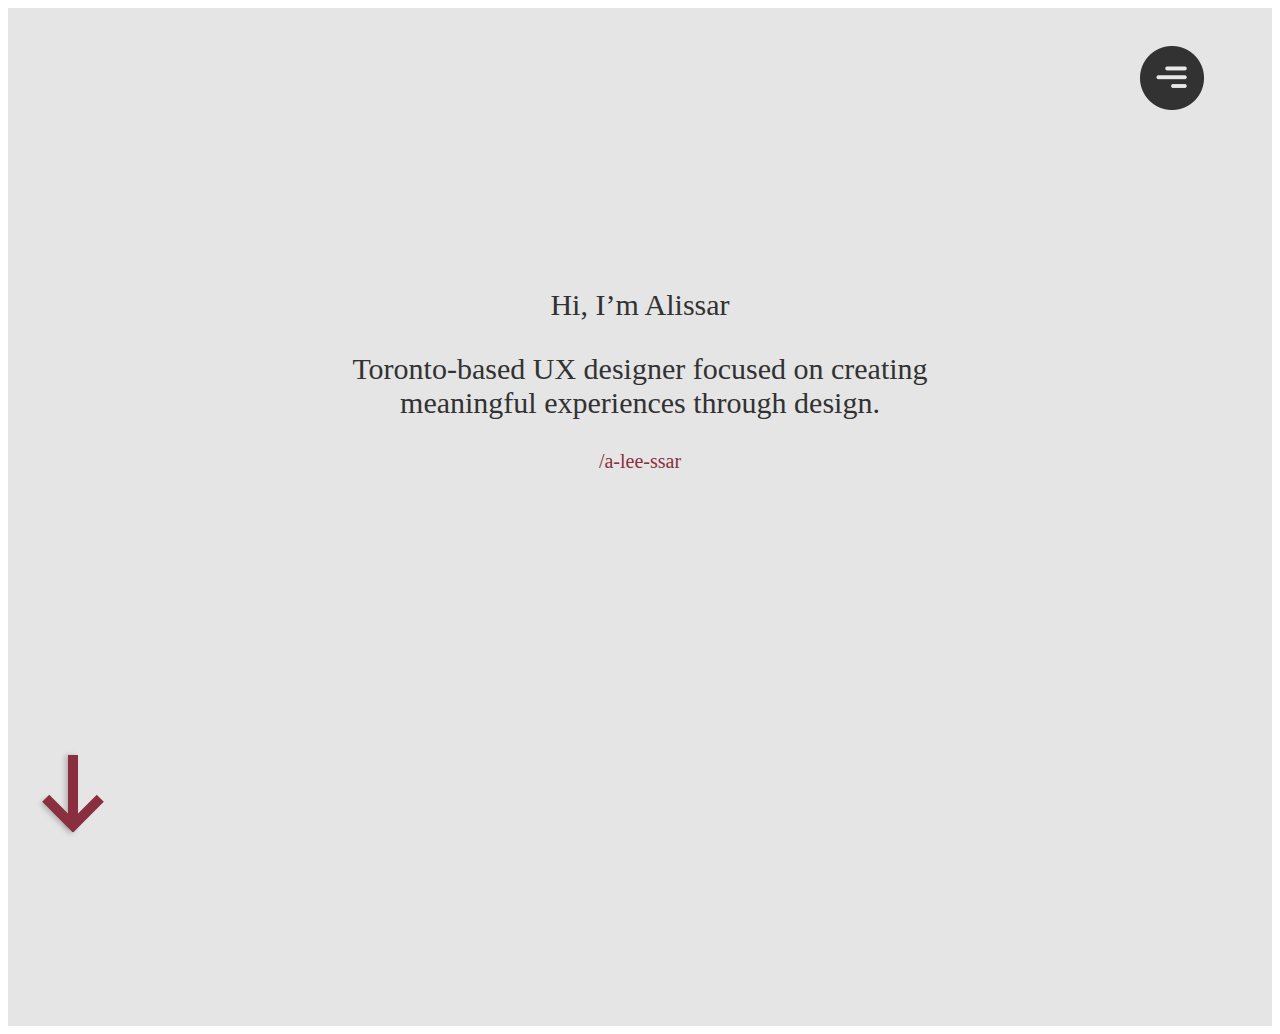
<file: index.html>
<!DOCTYPE html>
<html lang="en">
<head>
    <meta charset="UTF-8">
    <meta http-equiv="X-UA-Compatible" content="IE=edge">
    <meta name="viewport" content="width=device-width, initial-scale=1.0">
    <link rel="stylesheet" href="css/main.css">

    <title>Alissar Arnaout</title>
</head>
<body>
    
    <a href="nav.html"><img src="images/menu.png" class="hamburger-menu" alt=""></a>

    <div id="hero">

        <div class="content">
            <p class="intro">Hi, I’m Alissar</p>
            <p class="intro-details">Toronto-based UX designer focused on creating <br> meaningful experiences through design.</p>           
            <p class="pronunciation">/a-lee-ssar</p>
        </div>   
        

        <div class="icon">
        <div class="arrow">
        </div></div>
       
    </div>

<script src="js/main.js"></script>
</body>
</html>
</file>
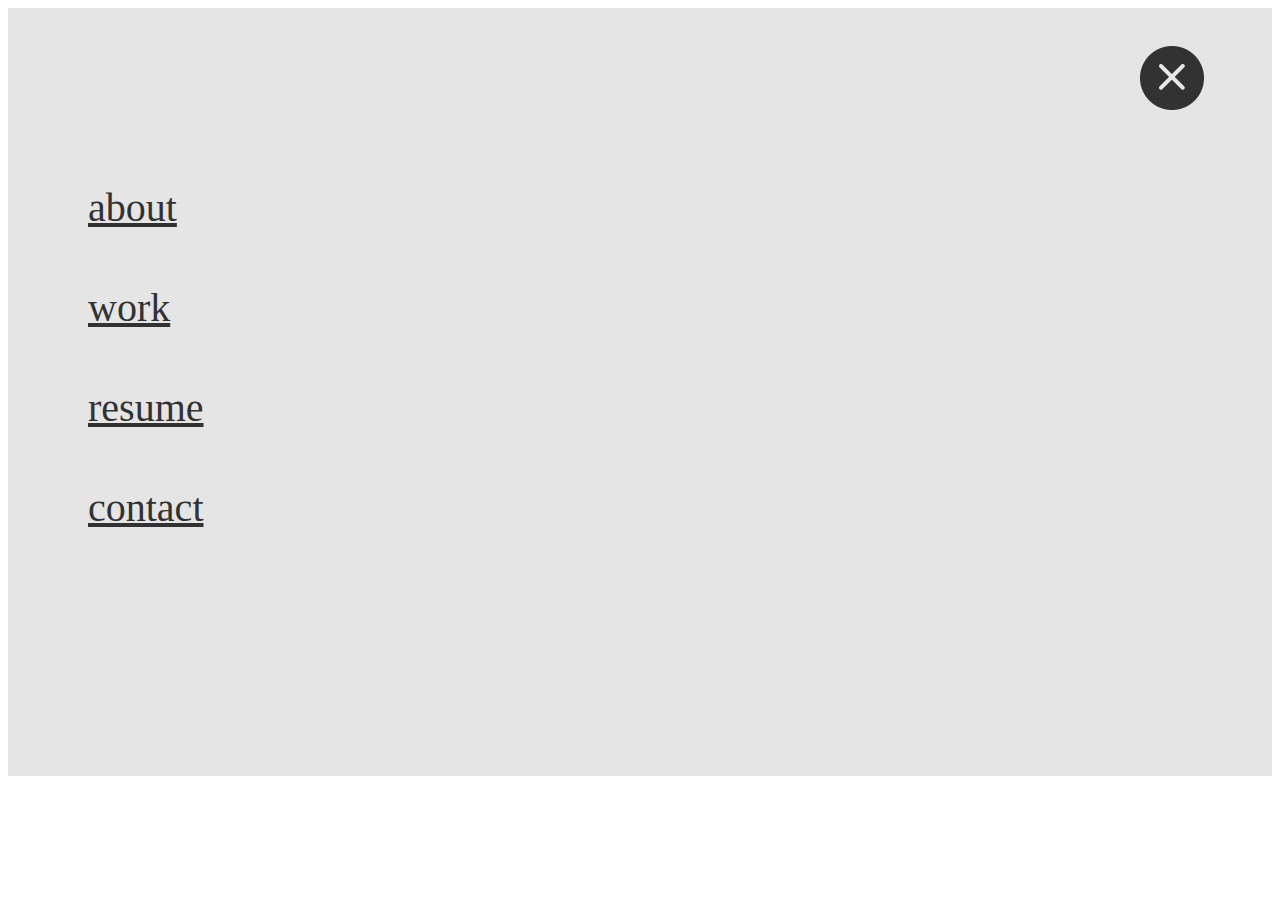
<file: nav.html>
<!DOCTYPE html>
<html lang="en">
<head>
    <meta charset="UTF-8">
    <meta http-equiv="X-UA-Compatible" content="IE=edge">
    <meta name="viewport" content="width=device-width, initial-scale=1.0">
    <link rel="stylesheet" href="css/main.css">
    
    <title>Alissar Arnaout</title>
</head>
<body>

    <div id="hero-nav">

        <!-- exit button -->
    <a href="index.html"><img src="images/exit.png" class="exit" alt=""></a>

    <!-- nav -->
    <div class="nav-elements">
        <a href="#" class="nav-item">about</a>
        <a href="#" class="nav-item">work</a>
        <a href="#" class="nav-item">resume</a>
        <a href="#" class="nav-item">contact</a>
    </div>  

</div>

<script src="js/main.js"></script>
</body>
</html>
</file>
<file: css/main.css>
body {
    font-family: 'Carrois Gothic', 'open sans', 'Roboto';
    color: #323233;
}

#hero {
    background-color: #E5E5E5;
    text-align: center;
    padding-top: 250px;
    height: 768px;
}

.intro {
    font-size: 30px;
    color: #323233;
    margin-right: 100px;
    margin-left: 100px;
}

.intro-details {
    font-size: 30px;
    color: #323233;
    margin-right: 100px;
    margin-left: 100px;
}

.pronunciation {
    font-size: 20px;
    color:#8A2F3F;
    margin-right: 100px;
    margin-left: 100px;
}


/* nav */
.icon {
    position: absolute;
    top: 85%;
    transform: translate(-50%,-50%);
    width: 80px;
    height: 60px;
    cursor: pointer;
    transform: rotate(90deg);
    

  }
  
  .arrow {
    position: absolute;
    width: 90%;
    height: 10px;
    background-color: #8A2F3F;
    box-shadow: 0 3px 5px rgba(0, 0, 0, .2);
    animation: arrow 700ms linear infinite;

  }
  
  .arrow::after, .arrow::before {
    content: '';
    position: absolute;
    width: 60%;
    height: 10px;
    right: -8px;
    background-color: #8A2F3F;
  }
  
  .arrow::after {
    top: -12px;
    transform: rotate(45deg);
  }
  
  .arrow::before {
    top: 12px;
    box-shadow: 0 3px 5px rgba(0, 0, 0, .2);
    transform: rotate(-45deg);
  } 


.hamburger-menu {
    height: 64px;
    width: 64px;
    float: right;
    margin-top: 38px;
    margin-right: 68px;
}

.logo {
    width: 268px;
    height: 268px;
    margin-top: 240px;
    margin-bottom: 30px;
}

#exit {
    float: right;
    display: block;
}

#exit img {
    height: 64px;
    width: 64px;
    margin-top: 38px;
    margin-right: 38px;
}

ul {
    list-style: none;
    text-align: center;
    margin-top: 274px;
    display: inline-block;
}



/* nav page */
#hero-nav {
    background-color: #E5E5E5;
    height: 768px;
}


.exit {
    height: 64px;
    width: 64px;
    float: right;
    margin-top: 38px;
    margin-right: 68px;
}

.centre {
    display: block;
}

.nav-elements {
    padding-top: 150px;
    padding-left: 80px;
}

.nav-item {
    display: block;
    font-size: 40px;
    color: #323233;
    line-height: 100px;

}
</file>
